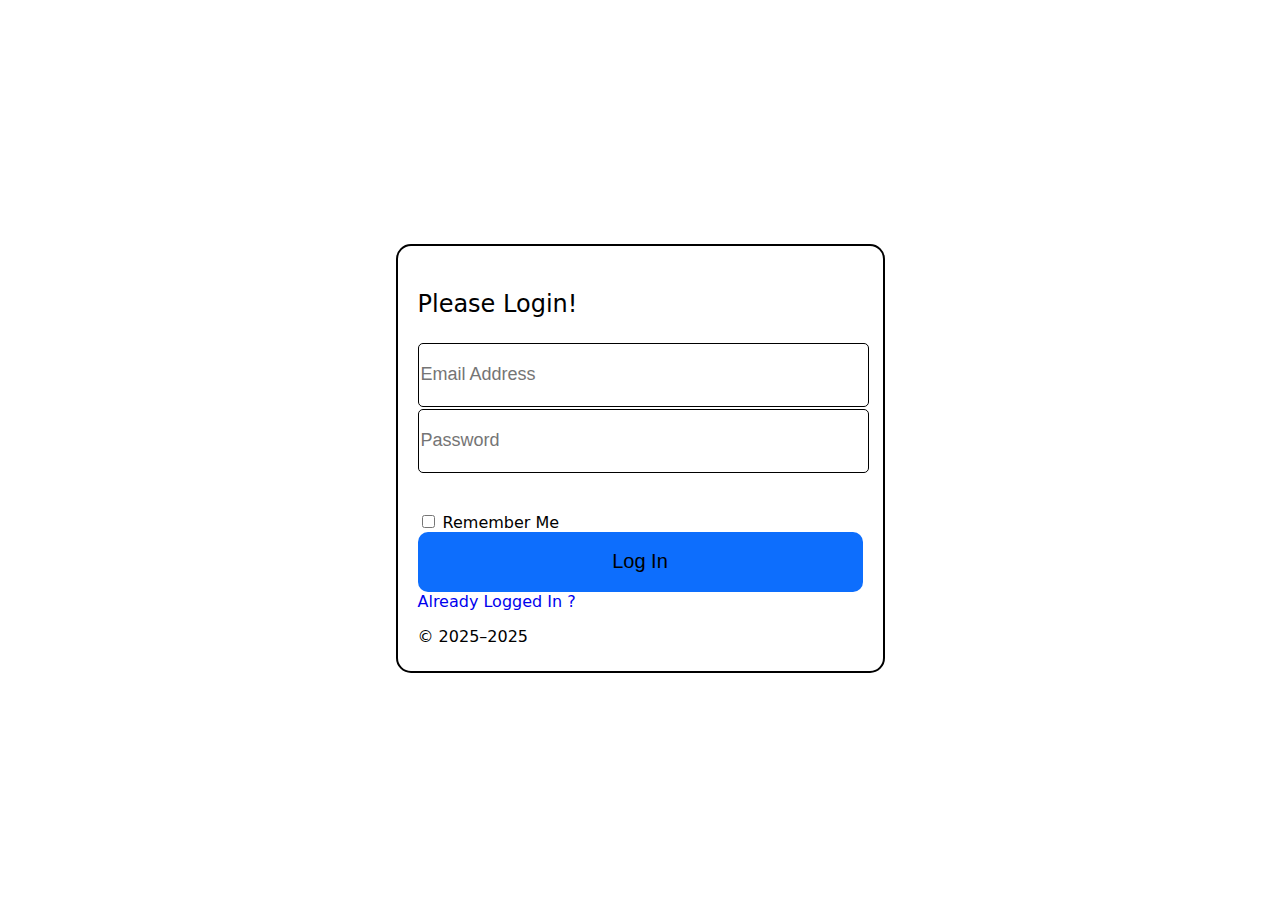
<file: login.html>
<!DOCTYPE html>
<html lang="en">
<head>
  <meta charset="UTF-8">
  <meta name="viewport" content="width=device-width, initial-scale=1.0">
  <link rel="preconnect" href="https://fonts.googleapis.com">
  <link rel="preconnect" href="https://fonts.gstatic.com" crossorigin>
  <link href="https://fonts.googleapis.com/css2?family=Roboto:ital,wght@0,100..900;1,100..900&display=swap" rel="stylesheet">
  <title>Calorie Tracker</title>
  <link rel="stylesheet" href="log-sign.css">
  <link rel="icon" type="image/x-icon" href="./images/speedometer.png">
</head>
<body>
<div class="container">
  <div id="login-signin">
    <form>
      <h3>Please Login!</h3>
      <!-- <label for="email"></label> -->
      <input class="typed-input" type="email" id="email" name="email" placeholder="Email Address">
      <!-- <label for="password"></label> -->
      <input class="typed-input" type="password" id="password" name="password" placeholder="Password">
      <br><br><br>
      <label for="remember-me">
        <input type="checkbox" id="remember-me"> Remember Me
      </label>
      <br>
      <button type="submit">Log In</button>
      <a href="./sign-in.html">Already Logged In ?</a>
      <p style="font-weight: normal; font-size: medium;">© 2025–2025</>
    </form>
  </div>
</div>

<!-- <link href="https://cdn.jsdelivr.net/npm/bootstrap@5.3.7/dist/css/bootstrap.min.css" rel="stylesheet" integrity="sha384-LN+7fdVzj6u52u30Kp6M/trliBMCMKTyK833zpbD+pXdCLuTusPj697FH4R/5mcr" crossorigin="anonymous">
<script src="https://cdn.jsdelivr.net/npm/bootstrap@5.3.7/dist/js/bootstrap.bundle.min.js" integrity="sha384-ndDqU0Gzau9qJ1lfW4pNLlhNTkCfHzAVBReH9diLvGRem5+R9g2FzA8ZGN954O5Q" crossorigin="anonymous"></script> -->
</body>
</html>
</file>
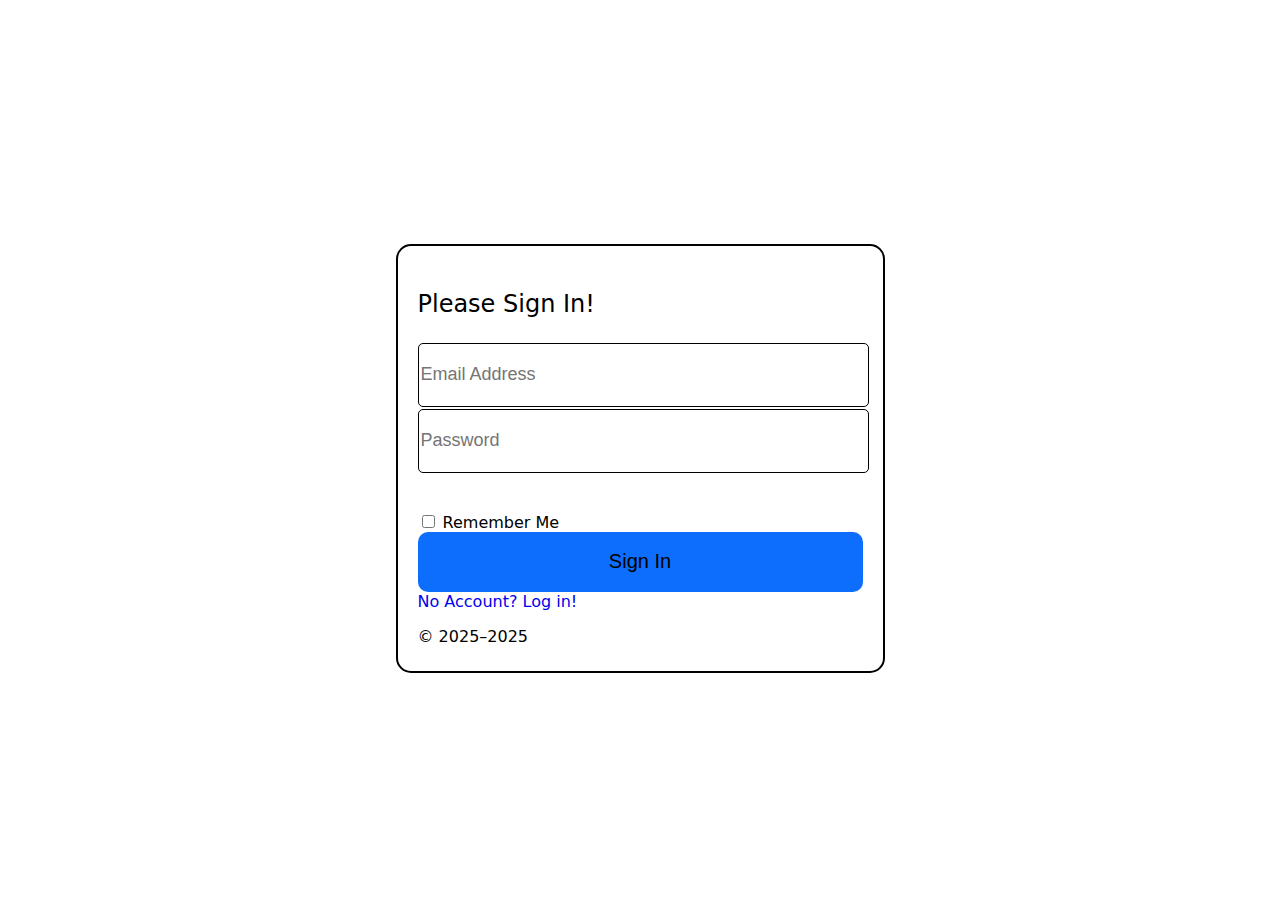
<file: sign-in.html>
<!DOCTYPE html>
<html lang="en">
<head>
  <meta charset="UTF-8">
  <meta name="viewport" content="width=device-width, initial-scale=1.0">
  <link rel="preconnect" href="https://fonts.googleapis.com">
  <link rel="preconnect" href="https://fonts.gstatic.com" crossorigin>
  <link href="https://fonts.googleapis.com/css2?family=Roboto:ital,wght@0,100..900;1,100..900&display=swap" rel="stylesheet">
  <title>Calorie Tracker</title>
  <link rel="stylesheet" href="log-sign.css">
  <link rel="icon" type="image/x-icon" href="./images/speedometer.png">
</head>
<body>
<div class="container">
  <div id="login-signin">
    <form>
      <h3>Please Sign In!</h3>
      <!-- <label for="email"></label> -->
      <input class="typed-input" type="email" id="email" name="email" placeholder="Email Address">
      <!-- <label for="password"></label> -->
      <input class="typed-input" type="password" id="password" name="password" placeholder="Password">
      <br><br><br>
      <label for="remember-me">
        <input type="checkbox" id="remember-me"> Remember Me
      </label>
      <br>
      <button type="submit">Sign In</button>
      <a href="./login.html">No Account? Log in!</a>
      <p style="font-weight: normal; font-size: medium;">© 2025–2025</>
    </form>
  </div>
</div>

<!-- <link href="https://cdn.jsdelivr.net/npm/bootstrap@5.3.7/dist/css/bootstrap.min.css" rel="stylesheet" integrity="sha384-LN+7fdVzj6u52u30Kp6M/trliBMCMKTyK833zpbD+pXdCLuTusPj697FH4R/5mcr" crossorigin="anonymous">
<script src="https://cdn.jsdelivr.net/npm/bootstrap@5.3.7/dist/js/bootstrap.bundle.min.js" integrity="sha384-ndDqU0Gzau9qJ1lfW4pNLlhNTkCfHzAVBReH9diLvGRem5+R9g2FzA8ZGN954O5Q" crossorigin="anonymous"></script> -->
</body>
</html>
</file>
<file: log-sign.css>
body{
  font-family: system-ui, -apple-system, "Segoe UI", Roboto, "Helvetica Neue", "Noto Sans", "Liberation Sans", Arial, sans-serif, "Apple Color Emoji", "Segoe UI Emoji", "Segoe UI Symbol", "Noto Color Emoji";
}

.container{
  display: flex;
  flex-direction: row;
  justify-content: center;
  align-items: center;
  height: 100vh;
}

#login-signin{
  border: 2px solid black;
  height: 385px;
  width: 445px;
  padding: 20px;
  align-content: start;
  border-radius: 15px;
}

.typed-input{
  width: 100%;
  height: 60px;
  font-size: large;
  border: 0.5px solid;
  border-radius: 5px;
  margin-top: 1px;
  margin-bottom: 1px;
}

h3{
  font-weight: normal;
  font-size: x-large;
}

button{
  text-align: center;
  font-size: 1.25rem;
  font-weight: lighter;
  width: 100%;
  height: 60px;
  background-color: #0d6efd;
  border: 4px solid transparent;
  border-radius: 10px;
}

a {
  text-decoration: none;
}

a:visited{
  color: #0d6efd;
}
</file>
